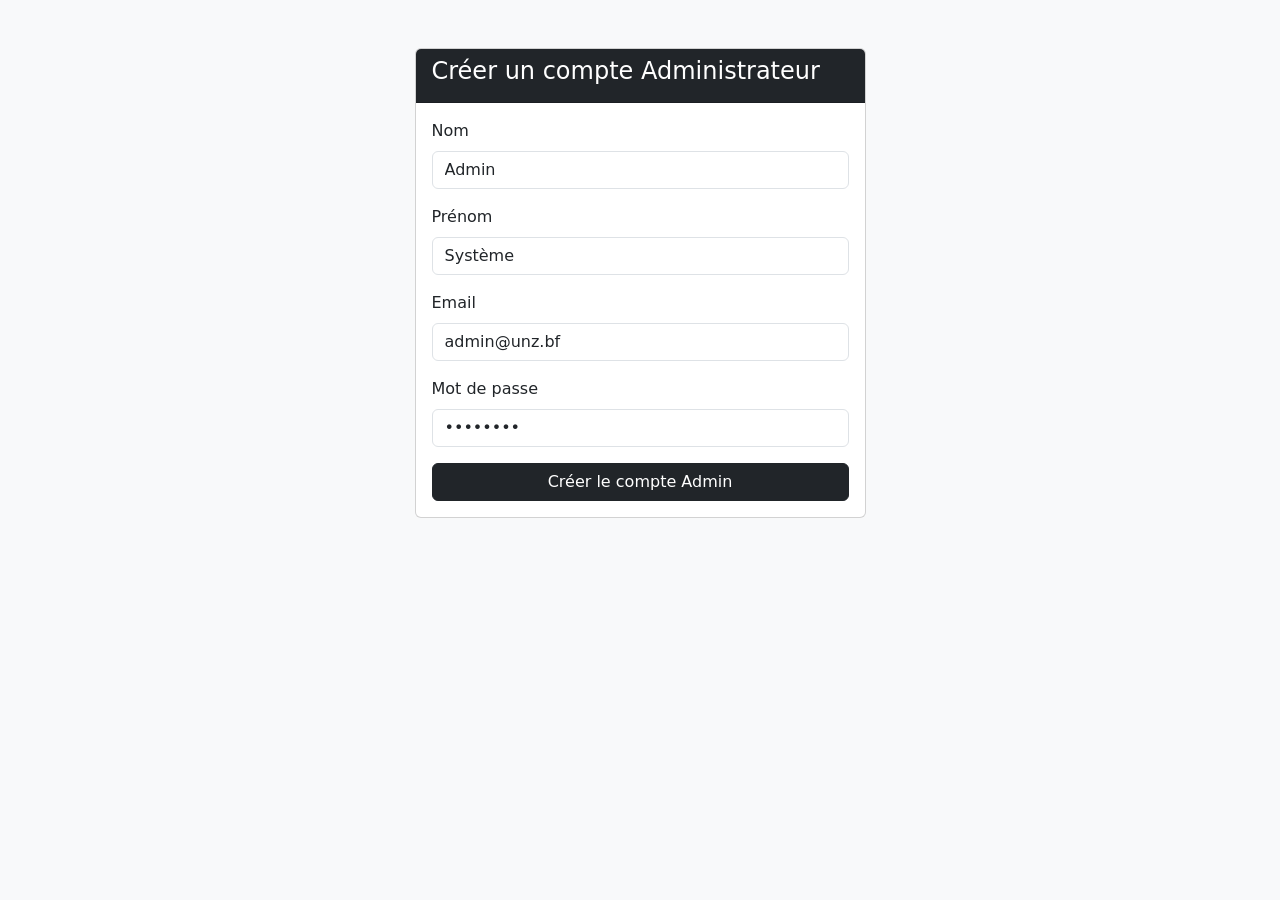
<file: code-source/bibliotheque/src/main/resources/templates/admin-register.html>
<!DOCTYPE html>
<html lang="fr">
<head>
    <meta charset="UTF-8">
    <meta name="viewport" content="width=device-width, initial-scale=1.0">
    <title>Créer Admin - UNZ</title>
    <link href="https://cdn.jsdelivr.net/npm/bootstrap@5.3.0/dist/css/bootstrap.min.css" rel="stylesheet">
</head>
<body class="bg-light">
    <div class="container mt-5">
        <div class="row justify-content-center">
            <div class="col-md-5">
                <div class="card">
                    <div class="card-header bg-dark text-white">
                        <h4>Créer un compte Administrateur</h4>
                    </div>
                    <div class="card-body">
                        <div id="message"></div>
                        <form onsubmit="createAdmin(event)">
                            <div class="mb-3">
                                <label class="form-label">Nom</label>
                                <input type="text" id="nom" class="form-control" value="Admin" required>
                            </div>
                            <div class="mb-3">
                                <label class="form-label">Prénom</label>
                                <input type="text" id="prenom" class="form-control" value="Système" required>
                            </div>
                            <div class="mb-3">
                                <label class="form-label">Email</label>
                                <input type="email" id="email" class="form-control" value="admin@unz.bf" required>
                            </div>
                            <div class="mb-3">
                                <label class="form-label">Mot de passe</label>
                                <input type="password" id="password" class="form-control" value="admin123" required minlength="6">
                            </div>
                            <button type="submit" class="btn btn-dark w-100">Créer le compte Admin</button>
                        </form>
                    </div>
                </div>
            </div>
        </div>
    </div>

    <script>
        async function createAdmin(e) {
            e.preventDefault();
            const nom = document.getElementById('nom').value;
            const prenom = document.getElementById('prenom').value;
            const email = document.getElementById('email').value;
            const password = document.getElementById('password').value;

            const response = await fetch('/api/auth/admin-register', {
                method: 'POST',
                headers: {'Content-Type': 'application/json'},
                body: JSON.stringify({nom, prenom, email, motDePasse: password})
            });
            const data = await response.json();
            
            if (response.ok) {
                document.getElementById('message').innerHTML = 
                    '<div class="alert alert-success">✅ Admin créé ! <a href="/login">Se connecter</a></div>';
            } else {
                document.getElementById('message').innerHTML = 
                    '<div class="alert alert-danger">' + (data.message || 'Erreur') + '</div>';
            }
        }
    </script>
</body>
</html>
</file>
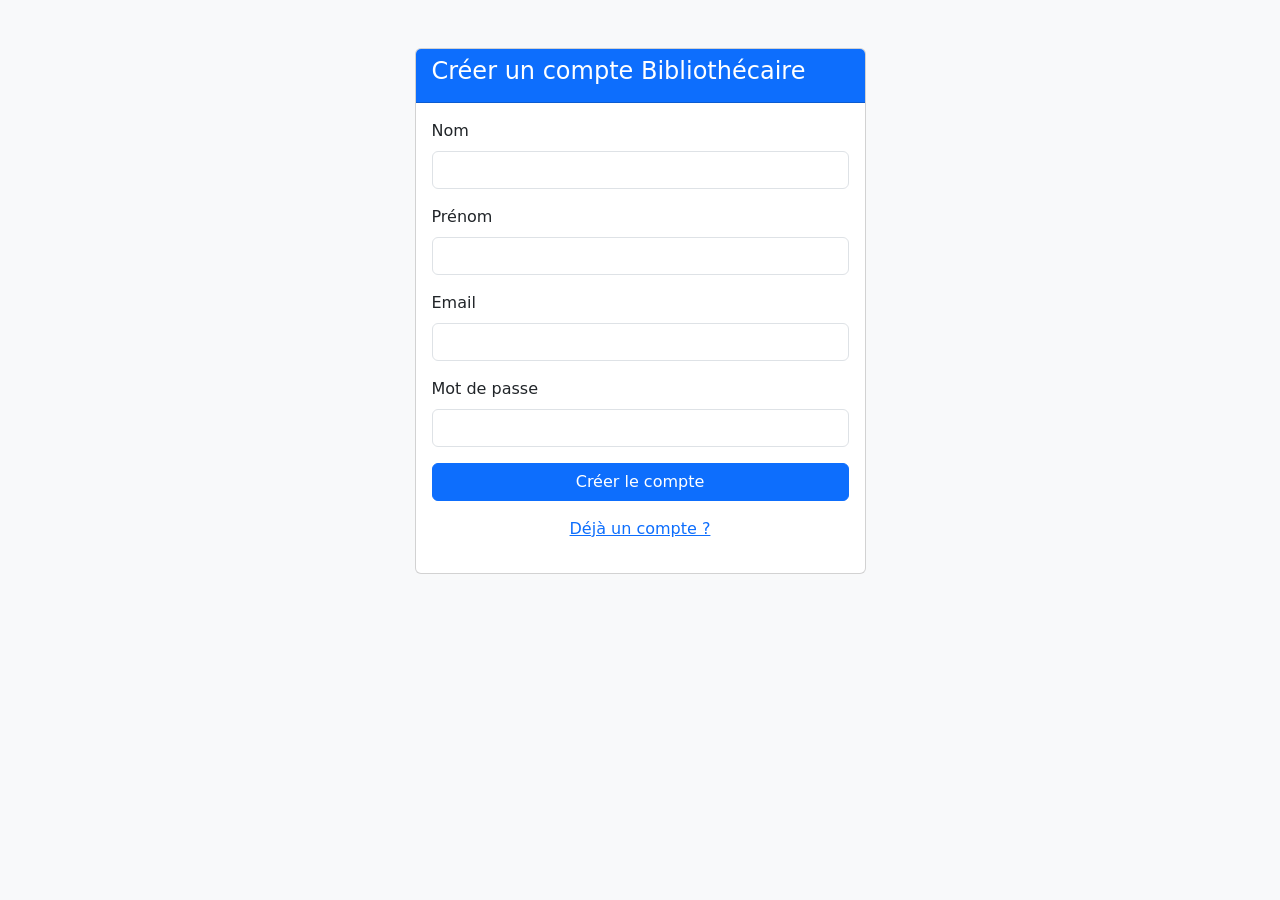
<file: code-source/bibliotheque/src/main/resources/templates/biblio-register.html>
<!DOCTYPE html>
<html lang="fr">
<head>
    <meta charset="UTF-8">
    <meta name="viewport" content="width=device-width, initial-scale=1.0">
    <title>Créer Bibliothécaire - UNZ</title>
    <link href="https://cdn.jsdelivr.net/npm/bootstrap@5.3.0/dist/css/bootstrap.min.css" rel="stylesheet">
</head>
<body class="bg-light">
    <div class="container mt-5">
        <div class="row justify-content-center">
            <div class="col-md-5">
                <div class="card">
                    <div class="card-header bg-primary text-white">
                        <h4>Créer un compte Bibliothécaire</h4>
                    </div>
                    <div class="card-body">
                        <div id="message"></div>
                        <form onsubmit="createBiblio(event)">
                            <div class="mb-3">
                                <label class="form-label">Nom</label>
                                <input type="text" id="nom" class="form-control" required>
                            </div>
                            <div class="mb-3">
                                <label class="form-label">Prénom</label>
                                <input type="text" id="prenom" class="form-control" required>
                            </div>
                            <div class="mb-3">
                                <label class="form-label">Email</label>
                                <input type="email" id="email" class="form-control" required>
                            </div>
                            <div class="mb-3">
                                <label class="form-label">Mot de passe</label>
                                <input type="password" id="password" class="form-control" required minlength="6">
                            </div>
                            <button type="submit" class="btn btn-primary w-100">Créer le compte</button>
                        </form>
                        <p class="mt-3 text-center"><a href="/login">Déjà un compte ?</a></p>
                    </div>
                </div>
            </div>
        </div>
    </div>

    <script>
        async function createBiblio(e) {
            e.preventDefault();
            const response = await fetch('/api/auth/biblio-register', {
                method: 'POST',
                headers: {'Content-Type': 'application/json'},
                body: JSON.stringify({
                    nom: document.getElementById('nom').value,
                    prenom: document.getElementById('prenom').value,
                    email: document.getElementById('email').value,
                    motDePasse: document.getElementById('password').value
                })
            });
            const data = await response.json();
            document.getElementById('message').innerHTML = 
                `<div class="alert alert-${response.ok ? 'success' : 'danger'}">${data.message}</div>`;
            if (response.ok) setTimeout(() => window.location.href = '/login', 1500);
        }
    </script>
</body>
</html>
</file>
